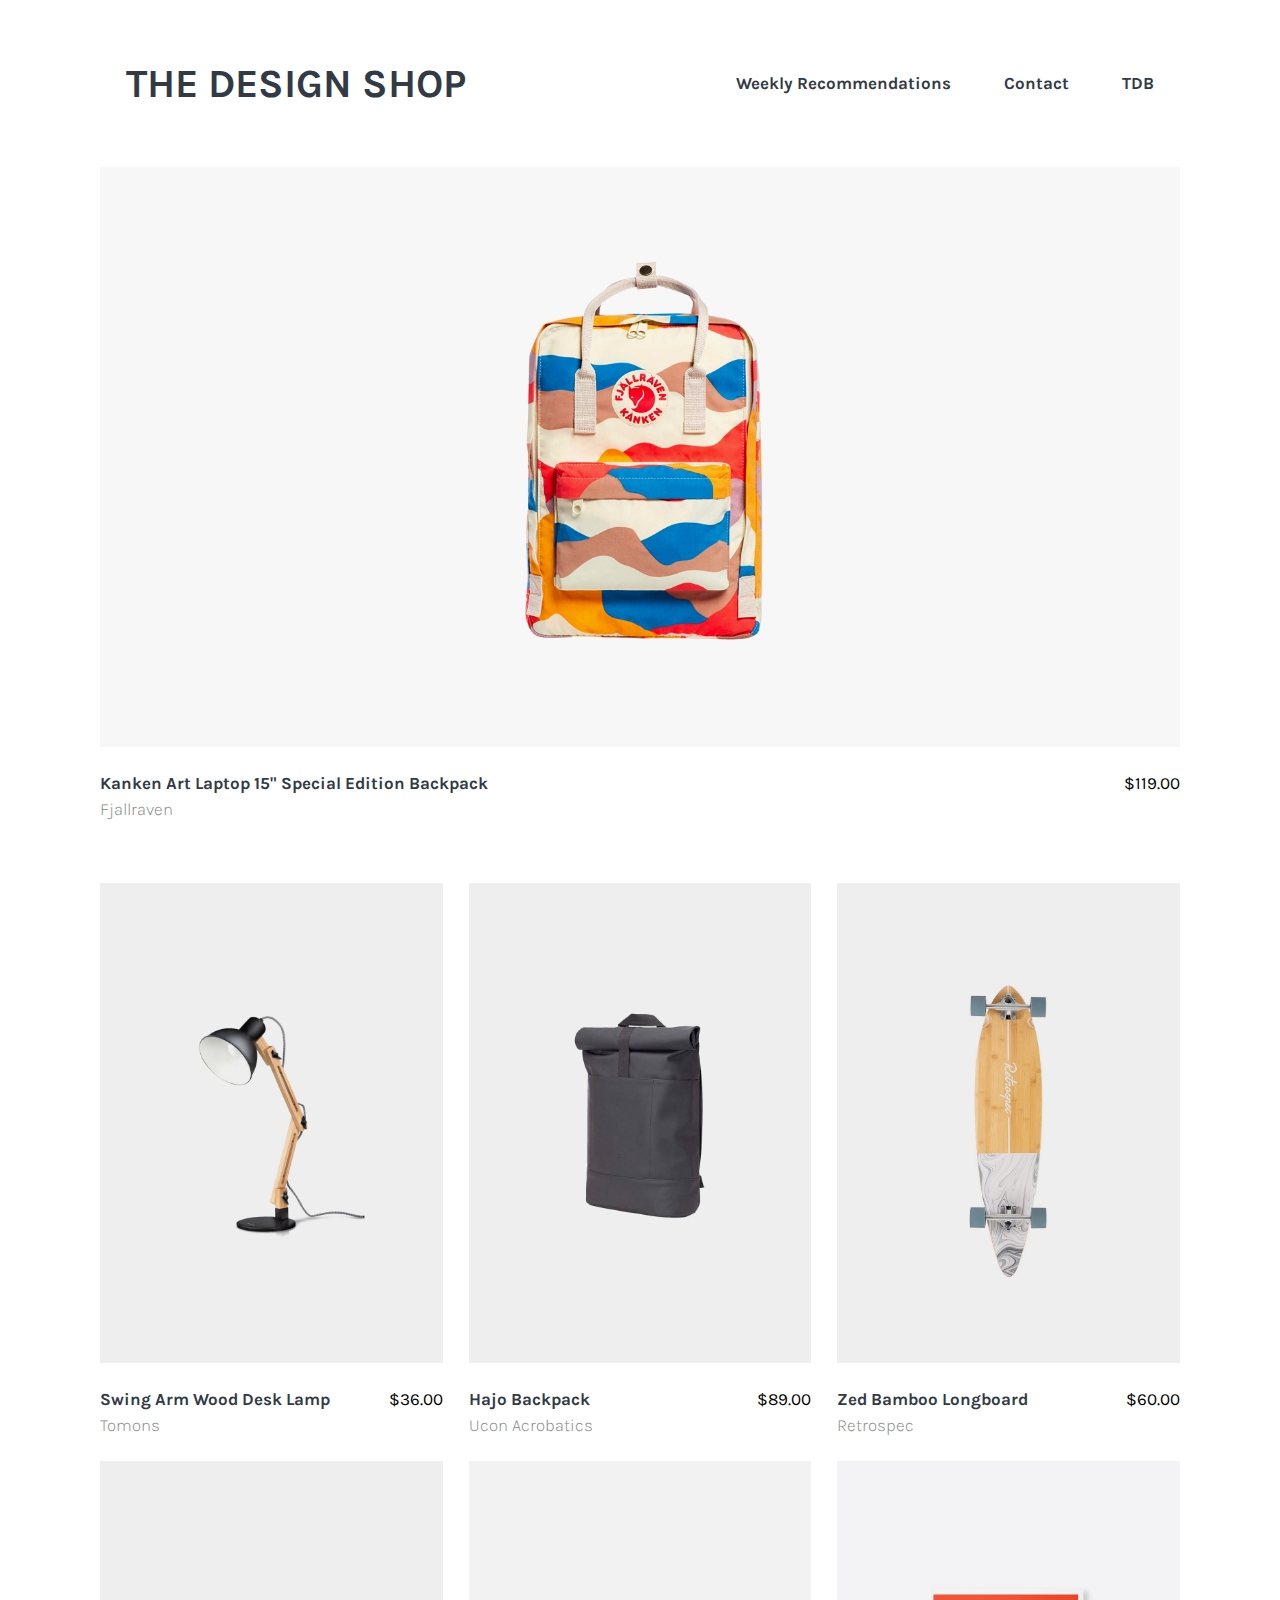
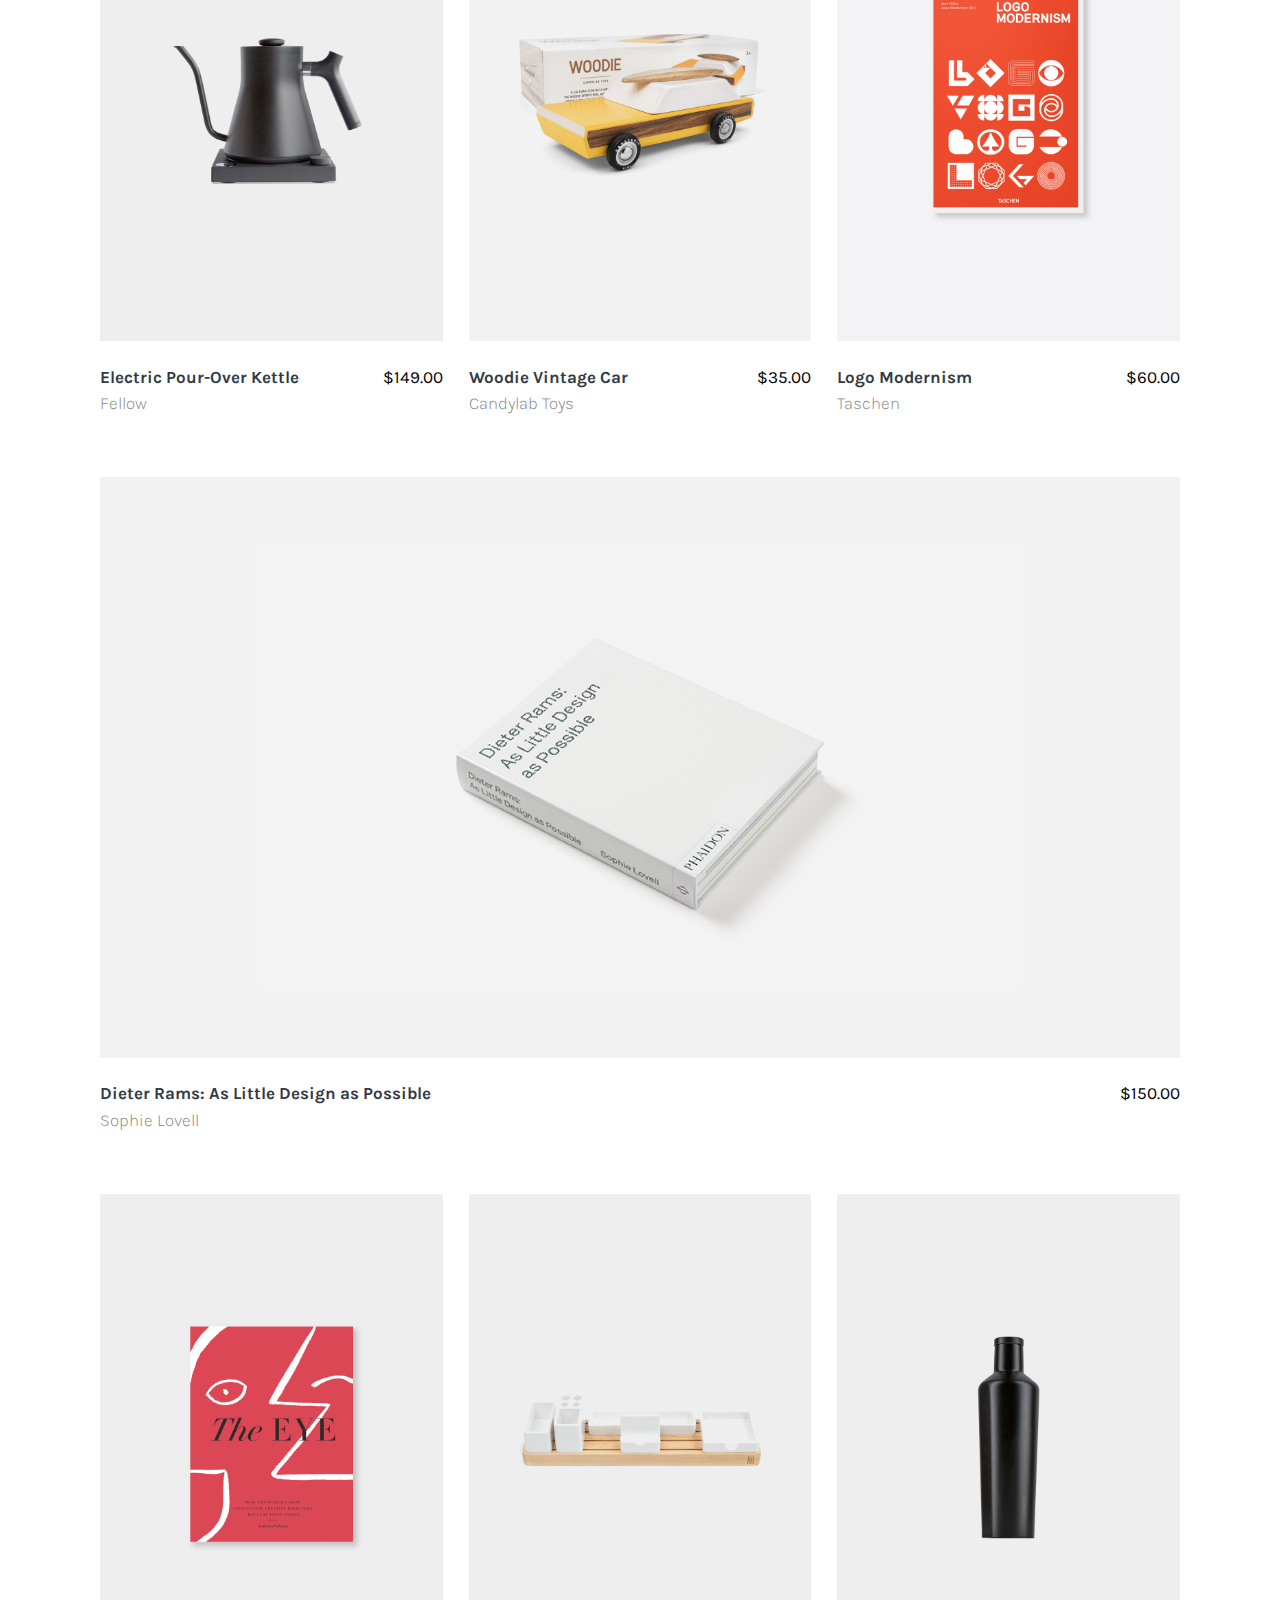
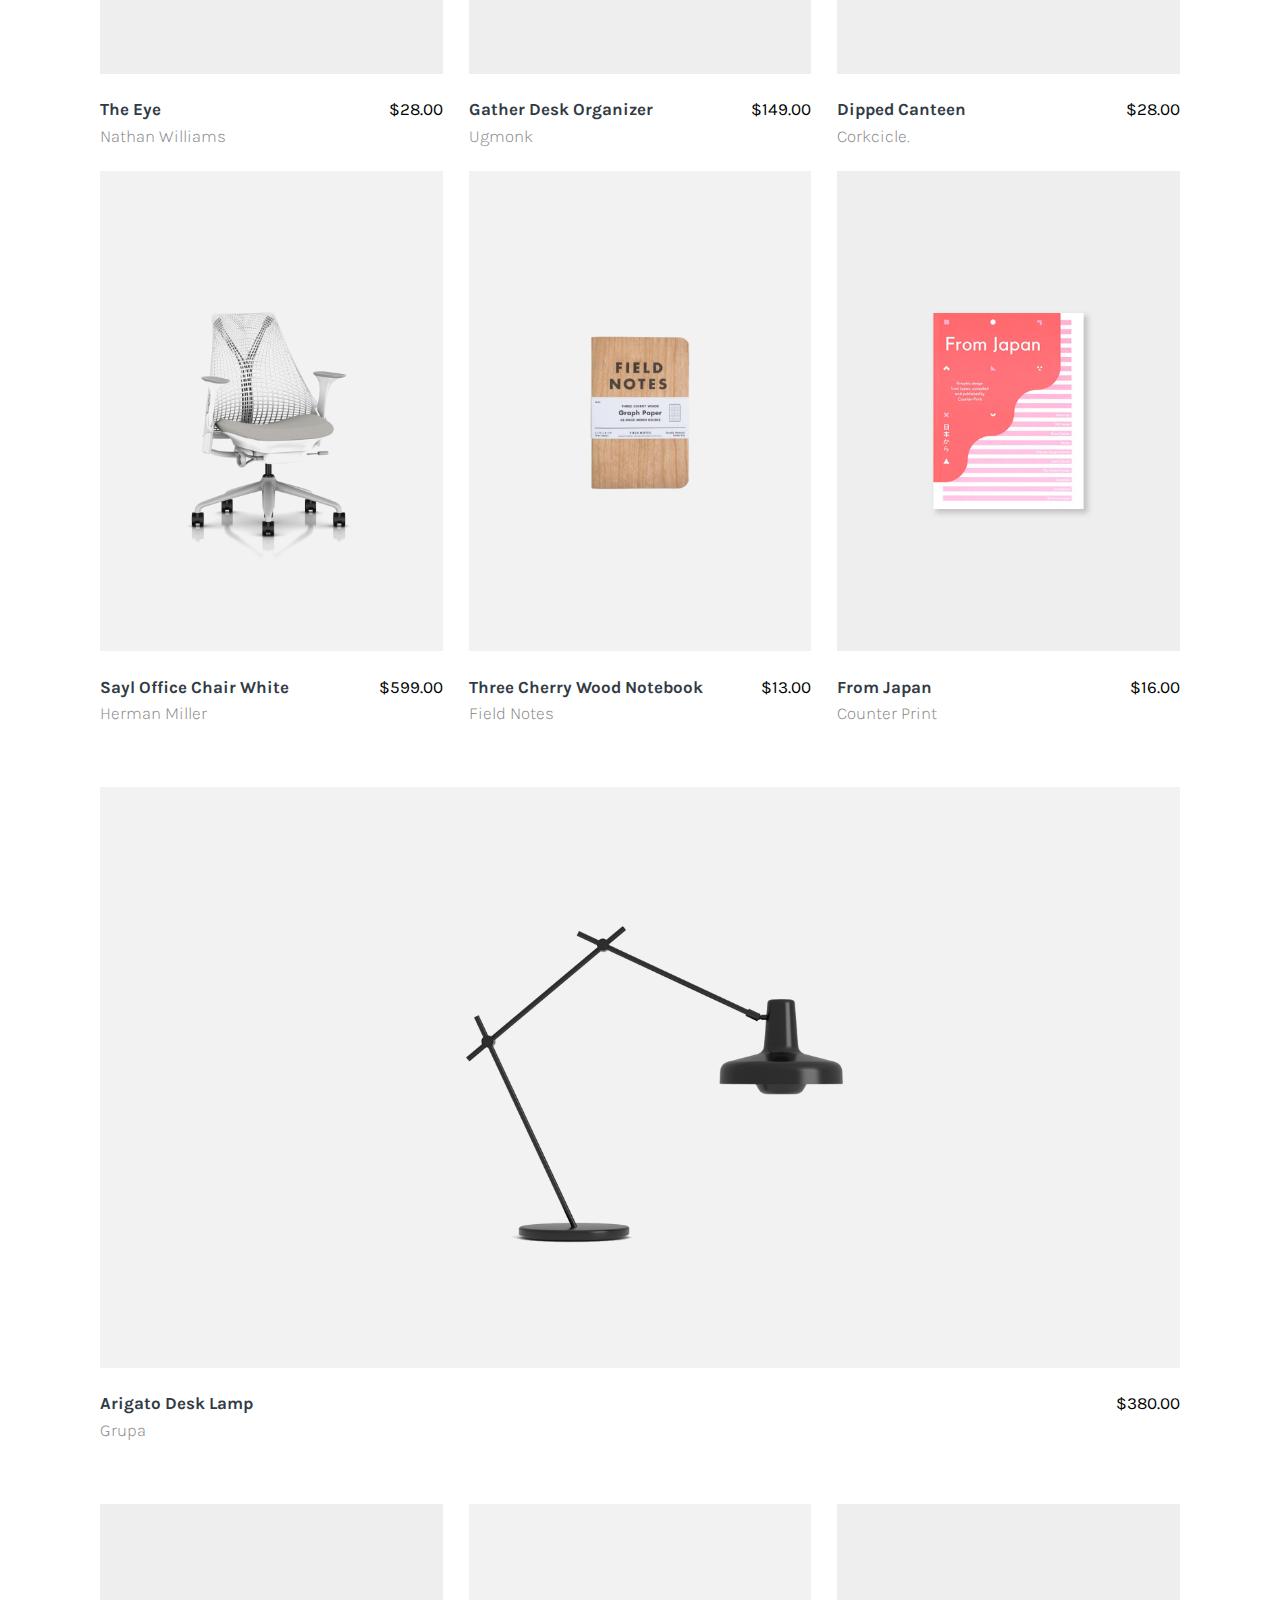
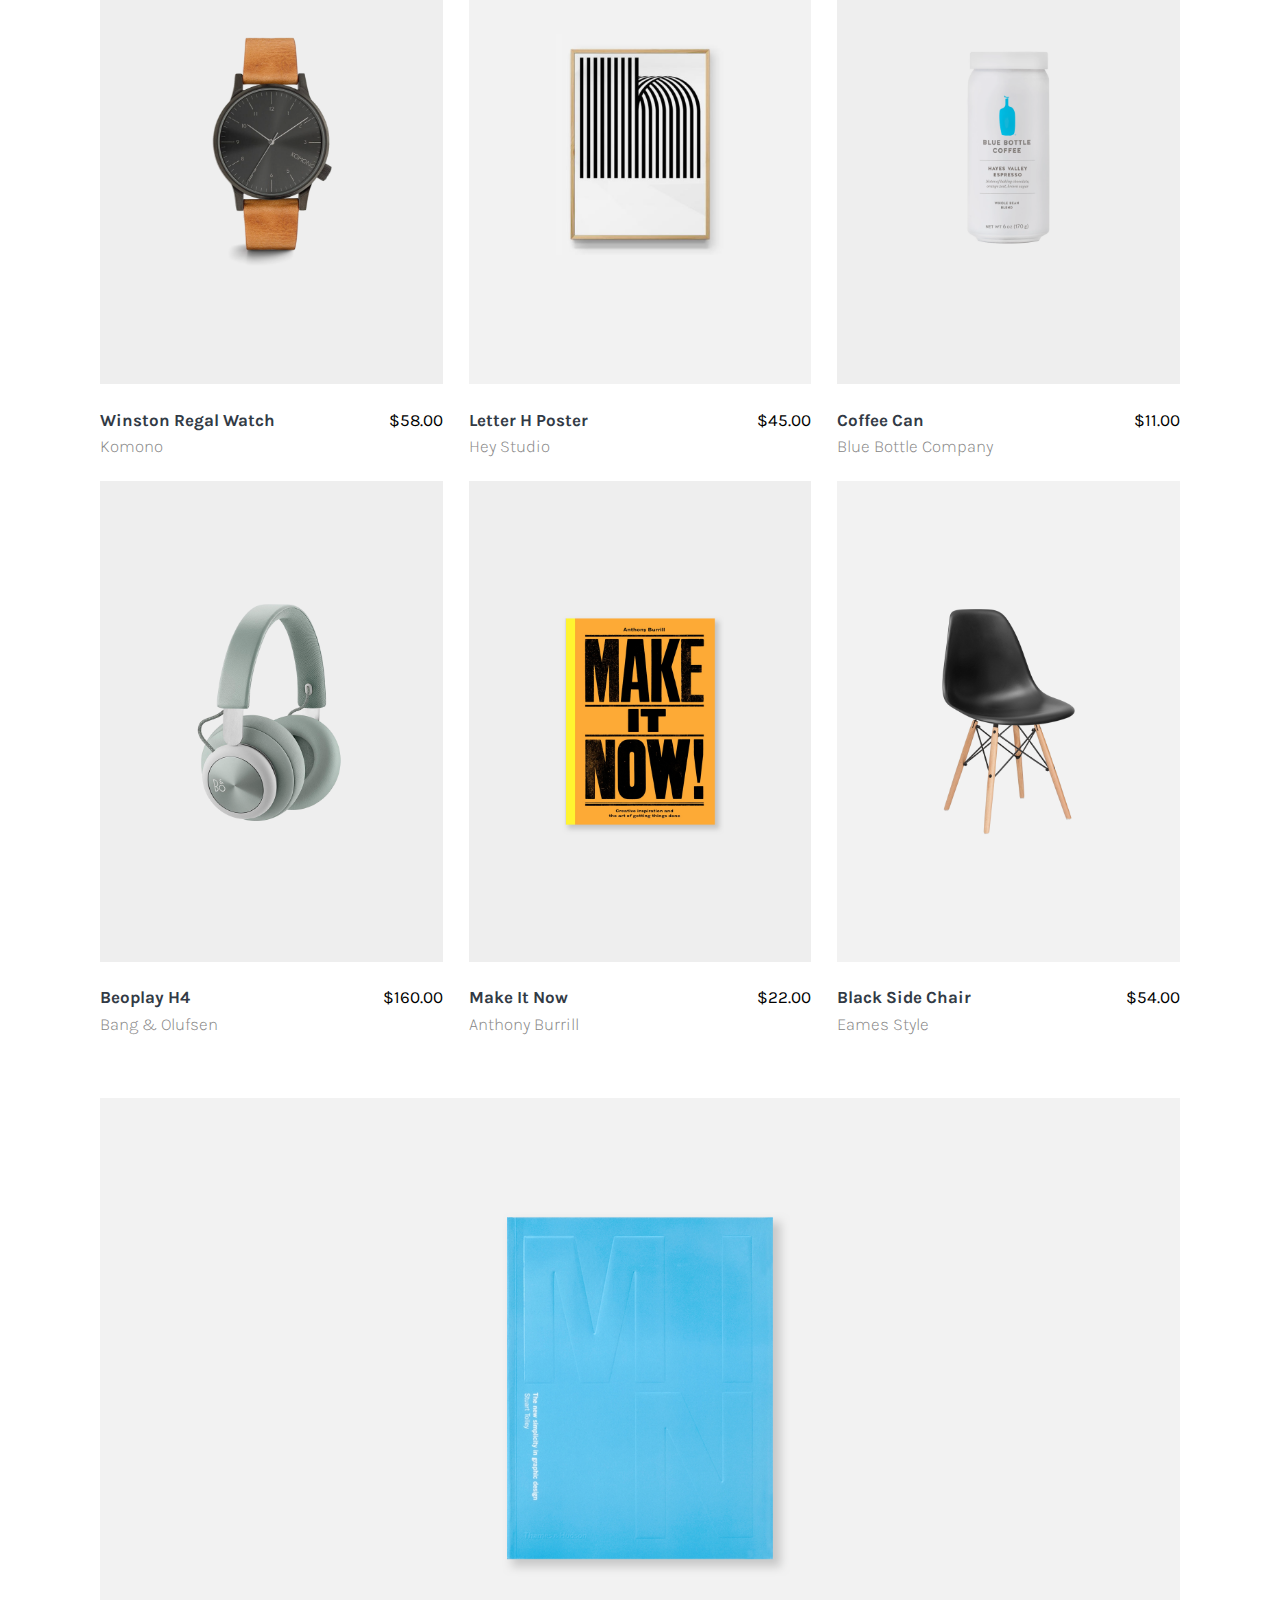
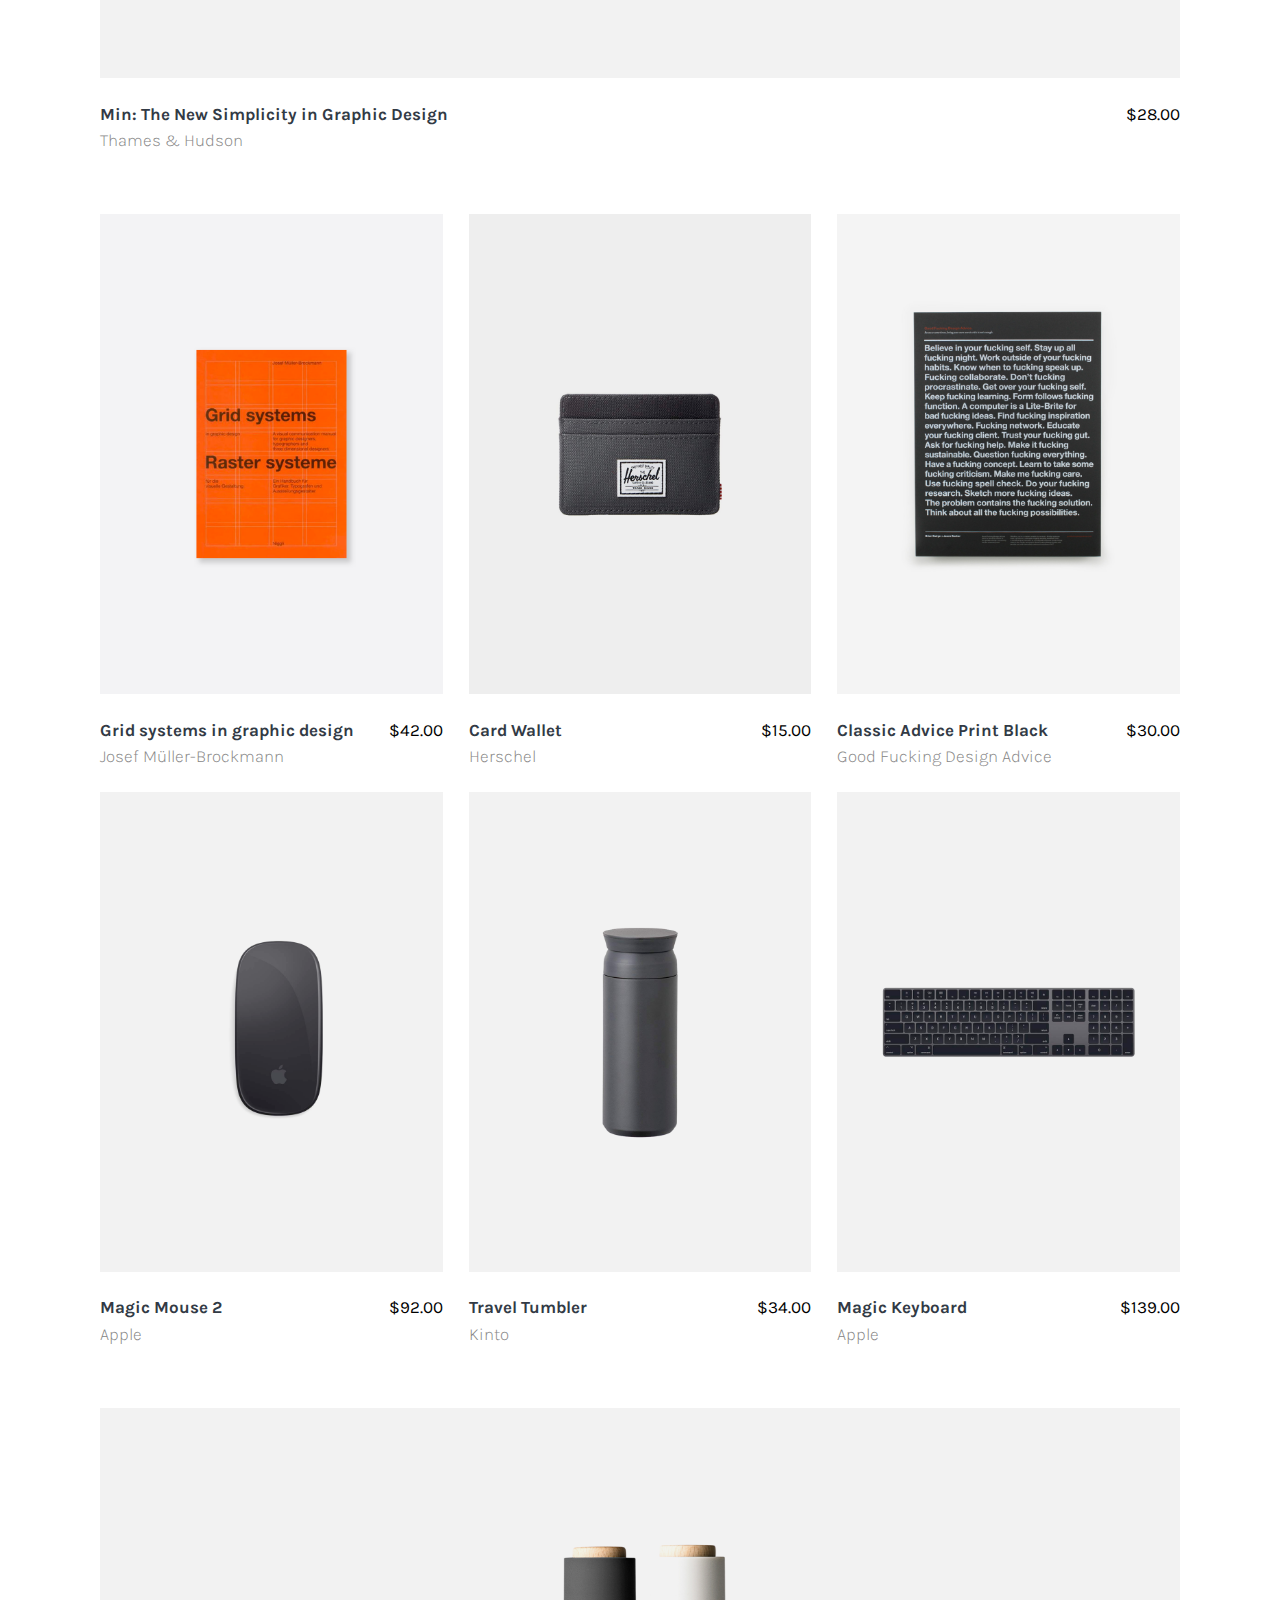
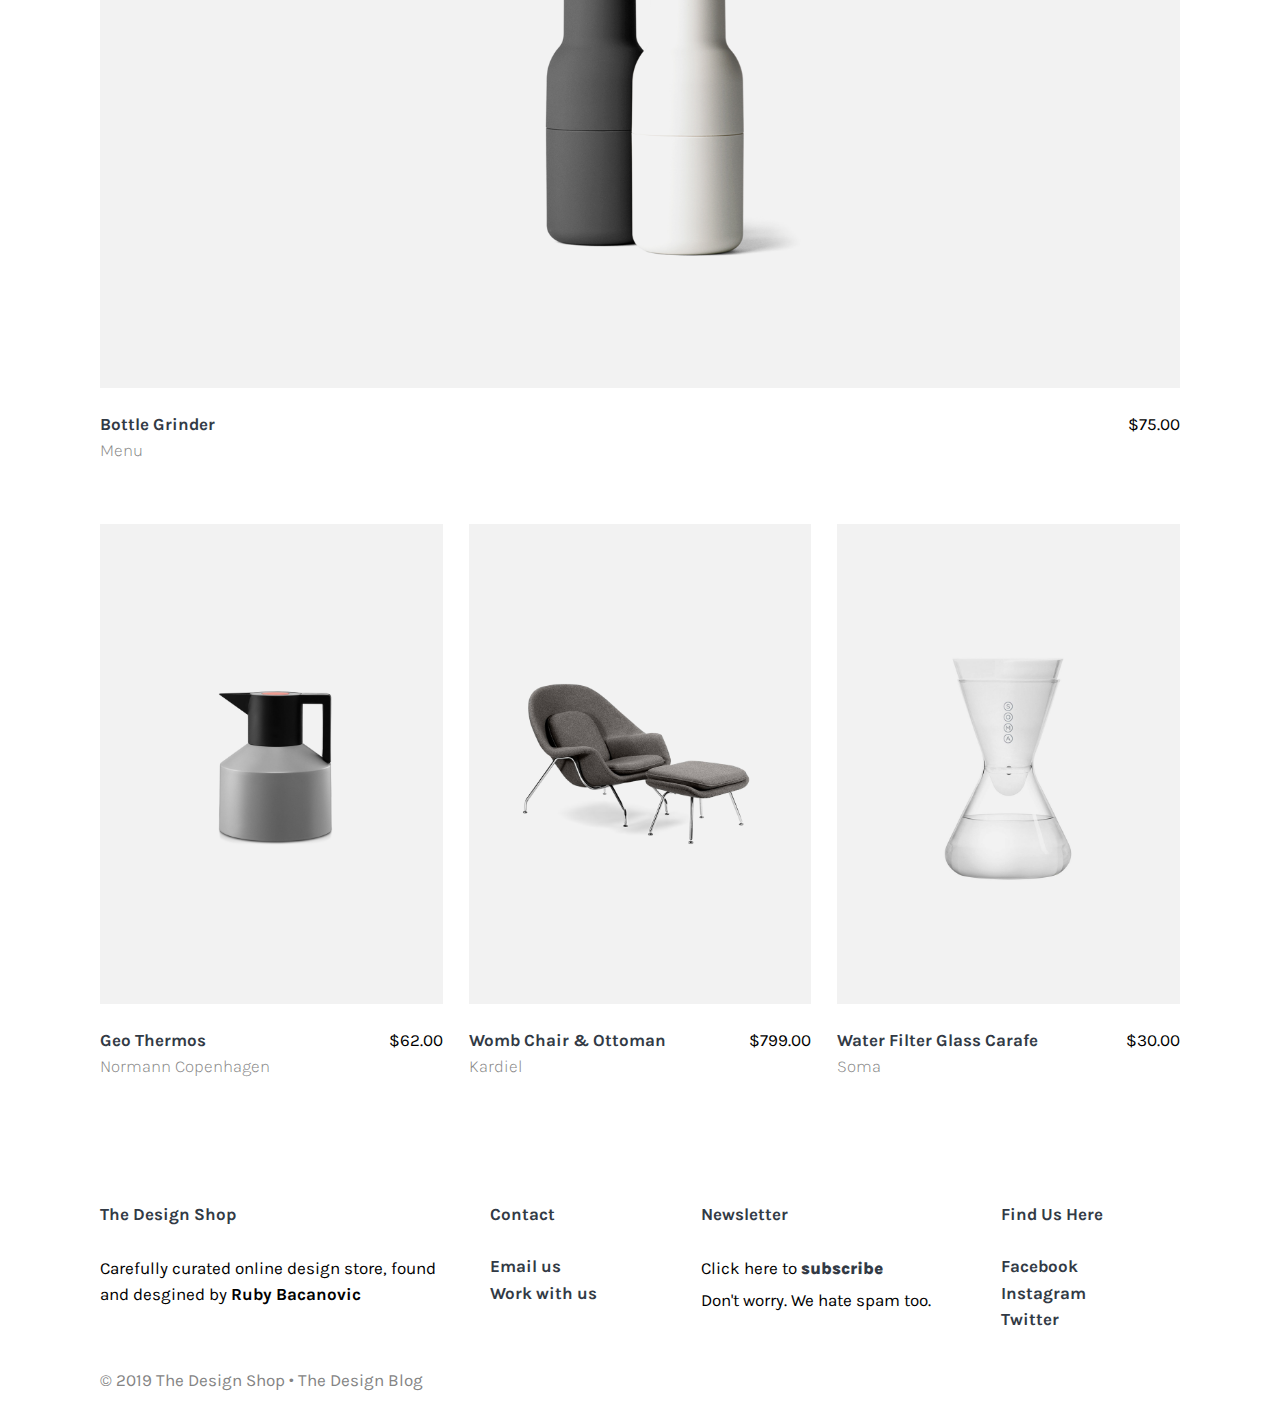
<file: index.html>
<!DOCTYPE html>
<html lang="en">
<head>
    <meta charset="UTF-8">
    <meta http-equiv="X-UA-Compatible" content="IE=edge">
    <meta name="viewport" content="width=device-width, initial-scale=1.0">
    <title>Document</title>
    <link rel="stylesheet" href="./assets/style.css">
</head>
<body>
    <!-- HEADER -->
    <header>
        <nav>
            <a class="logo" href="#"><h1>THE DESIGN SHOP</h1></a>
            <div class="desktop">
                <a href="#">Weekly Recommendations</a>
                <a href="#">Contact</a>
                <a href="#">TDB</a>
            </div>
            <div class="mobile">
                <div class="burger"></div>
                <div class="burger"></div>
                <div class="burger"></div>
            </div>
        </nav>
    </header>

    <main>
        <!-- SECTION 1 -->
        <section class="product-section">
            <article class="product">
                <a href="https://amzn.to/32MmHgL"><div class="image">
                    <img src="./assets/img/1.png" alt="rucksack">
                </div></a>
                <div>
                    <a href="https://amzn.to/32MmHgL"><h2>Kanken Art Laptop 15" Special Edition Backpack</h2></a> 
                    <p>$119.00</p>
                </div>
                <h3>Fjallraven</h3> 
            </article>
        </section>

        <!-- SECTION 2 -->
        <section class="product-group">
            <article class="product">
                <a href="https://amzn.to/2WX7vtD"><div class="image">
                    <img src="./assets/img/d2.png" alt="rucksack">
                </div></a>
                <div>
                    <a href="https://amzn.to/2WX7vtD"><h2>Swing Arm Wood Desk Lamp</h2></a>
                    <p>$36.00</p>
                </div>
                <h3>Tomons</h3> 
            </article>

            <article class="product">
                <a href="https://amzn.to/2I3WvXM"><div class="image">
                    <img src="./assets/img/u6.png" alt="rucksack">
                </div></a> 
                <div>
                    <a href="https://amzn.to/2I3WvXM"><h2>Hajo Backpack</h2></a>
                    <p>$89.00</p>
                </div>
                <h3>Ucon Acrobatics</h3> 
            </article>    

            <article class="product">
                <a href="https://amzn.to/2YX3043"><div class="image">
                    <img src="./assets/img/u10.png" alt="rucksack">
                </div></a> 
                <div>
                    <a href="https://amzn.to/2YX3043"><h2>Zed Bamboo Longboard</h2></a>
                    <p>$60.00</p>
                </div>
                <h3>Retrospec</h3> 
            </article>

            <article class="product">
                <a href="https://amzn.to/2KfP3ee"><div class="image">
                    <img src="./assets/img/u9.png" alt="rucksack">
                </div></a> 
                <div>
                    <a href="https://amzn.to/2KfP3ee"><h2>Electric Pour-Over Kettle</h2></a>
                    <p>$149.00</p>
                </div>
                <h3>Fellow</h3> 
            </article>

            <article class="product">
                <a href="https://amzn.to/2FYB3zT"><div class="image">
                    <img src="./assets/img/h17.png" alt="rucksack">
                </div></a> 
                <div>
                    <a href="https://amzn.to/2FYB3zT"><h2>Woodie Vintage Car</h2></a>
                    <p>$35.00</p>
                </div>
                <h3>Candylab Toys</h3> 
            </article>

            <article class="product">
                <a href="https://www.bookdepository.com/Logo-Modernism-Jens-Muller-R-Roger-Remington/9783836545303/?a_aid=1991"><div class="image">
                    <img src="./assets/img/c3.png" alt="rucksack">
            </div></a> 
                <div>
                    <a href="https://www.bookdepository.com/Logo-Modernism-Jens-Muller-R-Roger-Remington/9783836545303/?a_aid=1991"><h2>Logo Modernism</h2></a>
                    <p>$60.00</p>
                </div>
                <h3>Taschen</h3> 
            </article>
        </section>

        <!-- SECTION 3 -->
        <section class="product-section">
            <article class="product">
                <a href="https://amzn.to/2YQLnCV"><div class="image">
                    <img src="./assets/img/d7.png" alt="rucksack">
                </div></a>
                <div>
                    <a href="https://amzn.to/2YQLnCV"><h2>Dieter Rams: As Little Design as Possible</h2></a> 
                    <p>$150.00</p>
                </div>
                <h3>Sophie Lovell</h3> 
            </article>
        </section>

        <!-- SECTION 4 -->
        <section class="product-group">
            <article class="product">
                <a href="https://amzn.to/2I3lbQ7"><div class="image">
                    <img src="./assets/img/c6.png" alt="rucksack">
                </div></a>
                <div>
                    <a href="https://amzn.to/2I3lbQ7"><h2>The Eye</h2></a>
                    <p>$28.00</p>
                </div>
                <h3>Nathan Williams</h3> 
            </article>

            <article class="product">
                <a href="https://amzn.to/2IifSvA"><div class="image">
                    <img src="./assets/img/h13.png" alt="rucksack">
                </div></a> 
                <div>
                    <a href="https://amzn.to/2IifSvA"><h2>Gather Desk Organizer</h2></a>
                    <p>$149.00</p>
                </div>
                <h3>Ugmonk</h3> 
            </article>    

            <article class="product">
                <a href="https://amzn.to/2G84CiT"><div class="image">
                    <img src="./assets/img/h8.png" alt="rucksack">
                </div></a> 
                <div>
                    <a href="https://amzn.to/2G84CiT"><h2>Dipped Canteen</h2></a>
                    <p>$28.00</p>
                </div>
                <h3>Corkcicle.</h3> 
            </article>

            <article class="product">
                <a href="https://amzn.to/2YWPz3N"><div class="image">
                    <img src="./assets/img/h2.png" alt="rucksack">
                </div></a> 
                <div>
                    <a href="https://amzn.to/2YWPz3N"><h2>Sayl Office Chair White</h2></a>
                    <p>$599.00</p>
                </div>
                <h3>Herman Miller</h3> 
            </article>

            <article class="product">
                <a href="https://amzn.to/2KhwTsz"><div class="image">
                    <img src="./assets/img/d5.png" alt="rucksack">
                </div></a> 
                <div>
                    <a href="https://amzn.to/2KhwTsz"><h2>Three Cherry Wood Notebook</h2></a>
                    <p>$13.00</p>
                </div>
                <h3>Field Notes</h3> 
            </article>

            <article class="product">
                <a href="https://www.bookdepository.com/From-Japan/9780957081659?a_aid=1991"><div class="image">
                    <img src="./assets/img/c5.png" alt="rucksack">
            </div></a> 
                <div>
                    <a href="https://www.bookdepository.com/From-Japan/9780957081659?a_aid=1991"><h2>From Japan</h2></a>
                    <p>$16.00</p>
                </div>
                <h3>Counter Print</h3> 
            </article>
        </section>

        <!-- SECTION 5 -->
        <section class="product-section">
            <article class="product">
                <a href="http://www.grupaproducts.com/arigato/"><div class="image">
                    <img src="./assets/img/h6.png" alt="rucksack">
                </div></a>
                <div>
                    <a href="http://www.grupaproducts.com/arigato/"><h2>Arigato Desk Lamp</h2></a> 
                    <p>$380.00</p>
                </div>
                <h3>Grupa</h3> 
            </article>
        </section>

        <!-- SECTION 6 -->
        <section class="product-group">
            <article class="product">
                <a href="https://amzn.to/2CZiPxO"><div class="image">
                    <img src="./assets/img/u7.png" alt="rucksack">
                </div></a>                              
                <div>
                    <a href="https://amzn.to/2CZiPxO"><h2>Winston Regal Watch</h2></a>
                    <p>$58.00</p>
                </div>
                <h3>Komono</h3> 
            </article>

            <article class="product">
                <a href="https://heyshop.es/collections/home/products/h-hey"><div class="image">
                    <img src="./assets/img/d4.png" alt="rucksack">
                </div></a> 
                <div>
                    <a href="https://heyshop.es/collections/home/products/h-hey"><h2>Letter H Poster</h2></a>
                    <p>$45.00</p>
                </div>
                <h3>Hey Studio</h3> 
            </article>    

            <article class="product">
                <a href="https://amzn.to/2UGLHEQ"><div class="image">
                    <img src="./assets/img/u11.png" alt="rucksack">
                </div></a> 
                <div>
                    <a href="https://amzn.to/2UGLHEQ"><h2>Coffee Can</h2></a>
                    <p>$11.00</p>
                </div>
                <h3>Blue Bottle Company</h3> 
            </article>

            <article class="product">
                <a href="https://amzn.to/2UFjEWp"><div class="image">
                    <img src="./assets/img/h9.png" alt="rucksack">
                </div></a> 
                <div>
                    <a href="https://amzn.to/2UFjEWp"><h2>Beoplay H4</h2></a>
                    <p>$160.00</p>
                </div>
                <h3>Bang & Olufsen</h3> 
            </article>

            <article class="product">
                <a href="https://amzn.to/2OTHEQg"><div class="image">
                    <img src="./assets/img/p2.png" alt="rucksack">
                </div></a> 
                <div>
                    <a href="https://amzn.to/2OTHEQg"><h2>Make It Now</h2></a>
                    <p>$22.00</p>
                </div>
                <h3>Anthony Burrill</h3> 
            </article>

            <article class="product">
                <a href="https://amzn.to/2UFHfGt"><div class="image">
                    <img src="./assets/img/h4.png" alt="rucksack">
            </div></a> 
                <div>
                    <a href="https://amzn.to/2UFHfGt"><h2>Black Side Chair</h2></a>
                    <p>$54.00</p>
                </div>
                <h3>Eames Style</h3> 
            </article>
        </section>

        <!-- SECTION 7 -->
        <section class="product-section">
            <article class="product">
                <a href="https://amzn.to/2Ij1IKA"><div class="image">
                    <img src="./assets/img/c22.png" alt="rucksack">
                </div></a>
                <div>
                    <a href="https://amzn.to/2Ij1IKA"><h2>Min: The New Simplicity in Graphic Design</h2></a> 
                    <p>$28.00</p>
                </div>
                <h3>Thames & Hudson</h3> 
            </article>
        </section>

        <!-- SECTION 8 -->
        <section class="product-group">
            <article class="product">
                <a href="https://amzn.to/2UxtLww"><div class="image">
                    <img src="./assets/img/c1.png" alt="rucksack">
                </div></a>                              
                <div>
                    <a href="https://amzn.to/2UxtLww"><h2>Grid systems in graphic design</h2></a>
                    <p>$42.00</p>
                </div>
                <h3>Josef Müller-Brockmann</h3> 
            </article>

            <article class="product">
                <a href="https://amzn.to/2I5vxiq"><div class="image">
                    <img src="./assets/img/u12.png" alt="rucksack">
                </div></a> 
                <div>
                    <a href="https://amzn.to/2I5vxiq"><h2>Card Wallet</h2></a>
                    <p>$15.00</p>
                </div>
                <h3>Herschel</h3> 
            </article>    

            <article class="product">
                <a href="https://goodfuckingdesignadvice.com/products/classic-advice-print"><div class="image">
                    <img src="./assets/img/p3.png" alt="rucksack">
                </div></a> 
                <div>
                    <a href="https://goodfuckingdesignadvice.com/products/classic-advice-print"><h2>Classic Advice Print Black</h2></a>
                    <p>$30.00</p>
                </div>
                <h3>Good Fucking Design Advice</h3> 
            </article>

            <article class="product">
                <a href="https://amzn.to/2D3yZWX"><div class="image">
                    <img src="./assets/img/life-15.png" alt="rucksack">
                </div></a> 
                <div>
                    <a href="https://amzn.to/2D3yZWX"><h2>Magic Mouse 2</h2></a>
                    <p>$92.00</p>
                </div>
                <h3>Apple</h3> 
            </article>

            <article class="product">
                <a href="https://amzn.to/2WTbsPL"><div class="image">
                    <img src="./assets/img/life-17.png" alt="rucksack">
                </div></a> 
                <div>
                    <a href="https://amzn.to/2WTbsPL"><h2>Travel Tumbler</h2></a>
                    <p>$34.00</p>
                </div>
                <h3>Kinto</h3> 
            </article>

            <article class="product">
                <a href="https://amzn.to/2GbCf4A"><div class="image">
                    <img src="./assets/img/life-16.png" alt="rucksack">
            </div></a> 
                <div>
                    <a href="https://amzn.to/2GbCf4A"><h2>Magic Keyboard</h2></a>
                    <p>$139.00</p>
                </div>
                <h3>Apple</h3> 
            </article>
        </section>

        <!-- SECTION 9 -->
        <section class="product-section">
            <article class="product">
                <a href="https://amzn.to/2WMJbdy"><div class="image">
                    <img src="./assets/img/u8.png" alt="rucksack">
                </div></a>
                <div>
                    <a href="https://amzn.to/2WMJbdy"><h2>Bottle Grinder</h2></a> 
                    <p>$75.00</p>
                </div>
                <h3>Menu</h3> 
            </article>
        </section>

        <!-- SECTION 10 -->
        <section class="product-group">
            <article class="product">
                <a href="https://amzn.to/2JLtxvk"><div class="image">
                    <img src="./assets/img/home-8.png" alt="rucksack">
                </div></a>                              
                <div>
                    <a href="https://amzn.to/2JLtxvk"><h2>Geo Thermos</h2></a>
                    <p>$62.00</p>
                </div>
                <h3>Normann Copenhagen</h3> 
            </article>

            <article class="product">
                <a href="https://amzn.to/2YdSBPy"><div class="image">
                    <img src="./assets/img/home-10.png" alt="rucksack">
                </div></a> 
                <div>
                    <a href="https://amzn.to/2YdSBPy"><h2>Womb Chair & Ottoman</h2></a>
                    <p>$799.00</p>
                </div>
                <h3>Kardiel</h3> 
            </article>    

            <article class="product">
                <a href="https://amzn.to/2LCEfGP"><div class="image">
                    <img src="./assets/img/home-9.png" alt="rucksack">
                </div></a> 
                <div>
                    <a href="https://amzn.to/2LCEfGP"><h2>Water Filter Glass Carafe</h2></a>
                    <p>$30.00</p>
                </div>
                <h3>Soma</h3> 
            </article>
        </section>
    </main>

    <!-- FOOTER -->
    <footer>
        <a href="#">The Design Shop</a>
        <a href="#">Contact</a>
        <a href="./assets/newsletter/newsletter.html">Newsletter</a>
        <a href="#">Find Us Here</a>
        <p>Carefully curated online design store, found and desgined by <span>Ruby Bacanovic</span></p>
        <div>
            <a href="#">Email us</a>
            <a href="#">Work with us</a>
        </div>
        <div>
            <p>Click here to <a href="./assets/newsletter/newsletter.html">subscribe</a></p>
            <p>Don't worry. We hate spam too.</p>
        </div>
        <div>
            <a href="#">Facebook</a>
            <a href="#">Instagram</a>
            <a href="#">Twitter</a>
        </div>
        <p> © 2019 The Design Shop • The Design Blog</p>
    </footer>
</body>
</html>
</file>
<file: assets/style.css>
@font-face {
    font-family: karla;
    src: url(./Karla-VariableFont_wght.ttf);
}

* {
    padding: 0;
    margin: 0;
    box-sizing: border-box;
    font-family: karla, Arial, Helvetica, sans-serif;
}

html {
    font-size: 62.5%;
}

:root {
    --main-color: #323A45;
    --second-color: #848484;
    --space-out: 10rem;
}

img {
    max-width: 100%;
}

a {
    text-decoration: none;
    color: var(--main-color);
    font-size: 1.7rem;
    font-weight: 700;
}

h2 {
    font-size: 1.7rem;
}

h3 {
    color: var(--second-color);
    font-size: 1.7rem;
    font-weight: 250;
}

p {
    font-size: 1.7rem;
}

.mobile {
    display: none;
}

/* HEADER */

header {
    margin: 3vw var(--space-out) 3vw var(--space-out);
}

nav {
    height: 10vh;
    display: flex;
    justify-content: space-between;
    align-items: center;
}

nav a {
    margin: 0 2vw;
}

nav > a {
    font-size: 2rem;
    font-weight: 800;
}

/* MAIN */

main {
    margin: 0 var(--space-out ) 10vw var(--space-out);
}

main section {
    margin: 0 0 5vw 0;
}

main section img:hover {
    opacity: 0.5;
}

main section h2:hover {
    opacity: 0.5;
}

main section div {
    display: flex;
    justify-content: space-between;
}

.product-group {
    display: grid;
    grid-template-columns: repeat(3, 1fr);
    gap: 2vw;
}

.product-section img {
    width: 100vw;
    margin: auto;
}

.image {
    background-color: #F7F7F7;
    margin-bottom: 2vw;
}

/* FOOTER */

footer {
    margin: 0 var(--space-out) 2vw var(--space-out);
    display: grid;
    grid-template-columns: 2fr 1fr 1.5fr 1fr;
    align-self: center;
    gap: 2.5vw;
}

footer div a, p {
    display: block;
    margin: 0 0 0.5vw 0;
}

footer div:nth-of-type(2) a {
    display: inline;
    font-weight: 900;
}

footer > p:nth-of-type(2) {
    grid-column: 1/5;
    color: var(--second-color);
}

footer p {
    line-height: 2vw;
}

span {
    font-weight: 700;
}

@media screen and (max-width: 600px) {

    header, main, footer {
        margin: 5vw;
    }

    .desktop {
        display: none;
    }

    .mobile {
        display: inline;
    }

    .burger {
        width: 3.5rem;
        height: 0.6rem;
        background-color: black;
        margin: 6px 0;
    }
    
    .product-group {
        display: inline-block;
    }

    main section article {
        margin-bottom: 3rem;
    }

    footer {
        display: flex;
        flex-direction: column;
        gap: 5vw;
    }

    footer p {
        line-height: 3vw;
    }
}
</file>
